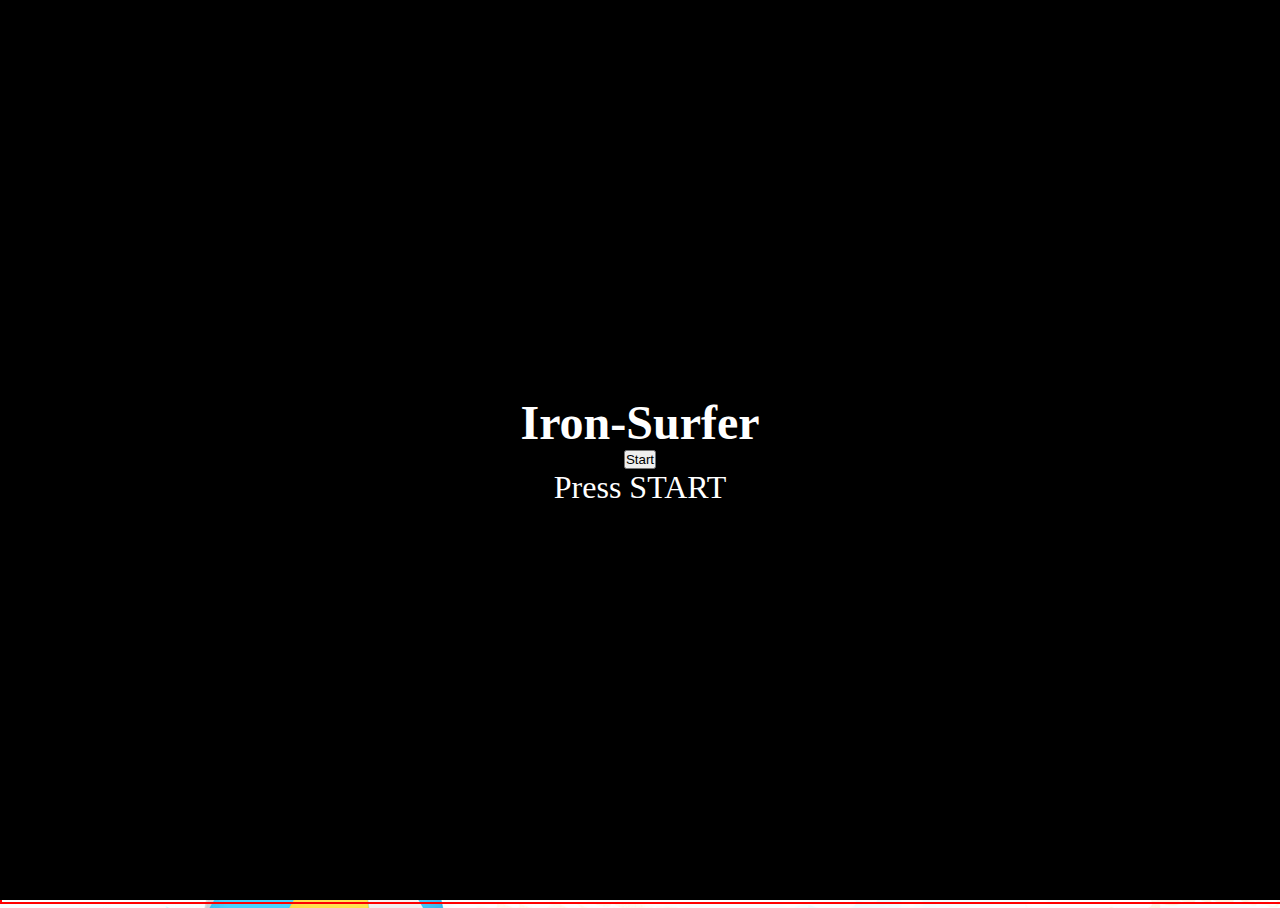
<file: index.html>
<!DOCTYPE html>
<html lang="en">
<head>
  <title>Iron-Surfer</title>
  <meta charset="UTF-8">
  <meta name="viewport" content="width=device-width, initial-scale=1.0">
  <meta http-equiv="X-UA-Compatible" content="ie=edge">
  <title>Document</title>
  <link rel="stylesheet" type="text/css" href="styles.css">
  <link rel="stylesheet" href="https://stackpath.bootstrapcdn.com/bootstrap/4.1.1/css/bootstrap.min.css" integrity="sha384-WskhaSGFgHYWDcbwN70/dfYBj47jz9qbsMId/iRN3ewGhXQFZCSftd1LZCfmhktB" crossorigin="anonymous">
  <script type="text/javascript" src="background.js"></script>
  <script type="text/javascript" src="enemy2.js"></script>
  <script type="text/javascript" src="score.js"></script>
  <script type="text/javascript" src="player.js"></script>
  <script type="text/javascript" src="obstacles.js"></script>
  <script type="text/javascript" src="game.js"></script>
  <script type="text/javascript" src="index.js"></script>
  <script src="https://code.createjs.com/soundjs-0.6.2.min.js"></script>
</head>
<body>
  
    
    <div class="container">
        <div class="row">
          <div class="col-sm-2">
          
          </div>
          <div class="col-sm-8">
              <canvas id="canvas" width="600" height="750"></canvas>
              <div id="game-over"><h2>GAME OVER</h2> <p>Press space to restart</p> </div>
              <div id="start"><h2>Iron-Surfer</h2> <button type="button" class="btn btn-primary " id="empieza">Start</button><p>Press START</p> </div>
              
          </div>
          <div class="col-sm-2">
         
          </div>
        </div>
      </div>

    
 
 

</body>  
</html>
</file>
<file: styles.css>
*{
  padding: 0;
  margin: 0;
}



body {
  background-image:url("./images/Cartoon-Beach-Wallpaper.jpg")
}

#canvas {
  border: 2px solid red;
  width:100%;
  max-height: 100vh;
 
}




#game-over {
  position: absolute;
  top: 0;
  left: 0;
  background: black;
  width: 100%;
  height: 100%;
  color: white;
  font-size: 2em;
  display: none;
  flex-direction: column;
  justify-content:center;
  align-items: center;
  max-height: 100vh;
}

#start {
  position: absolute;
  top: 0;
  left: 0;
  background:black;
  width: 100%;
  height: 100%;
  color: white;
  font-size: 2em;
  display: flex;
  flex-direction: column;
  justify-content:center;
  align-items: center;
  z-index: 8;
  max-height: 100vh;
}
</file>
